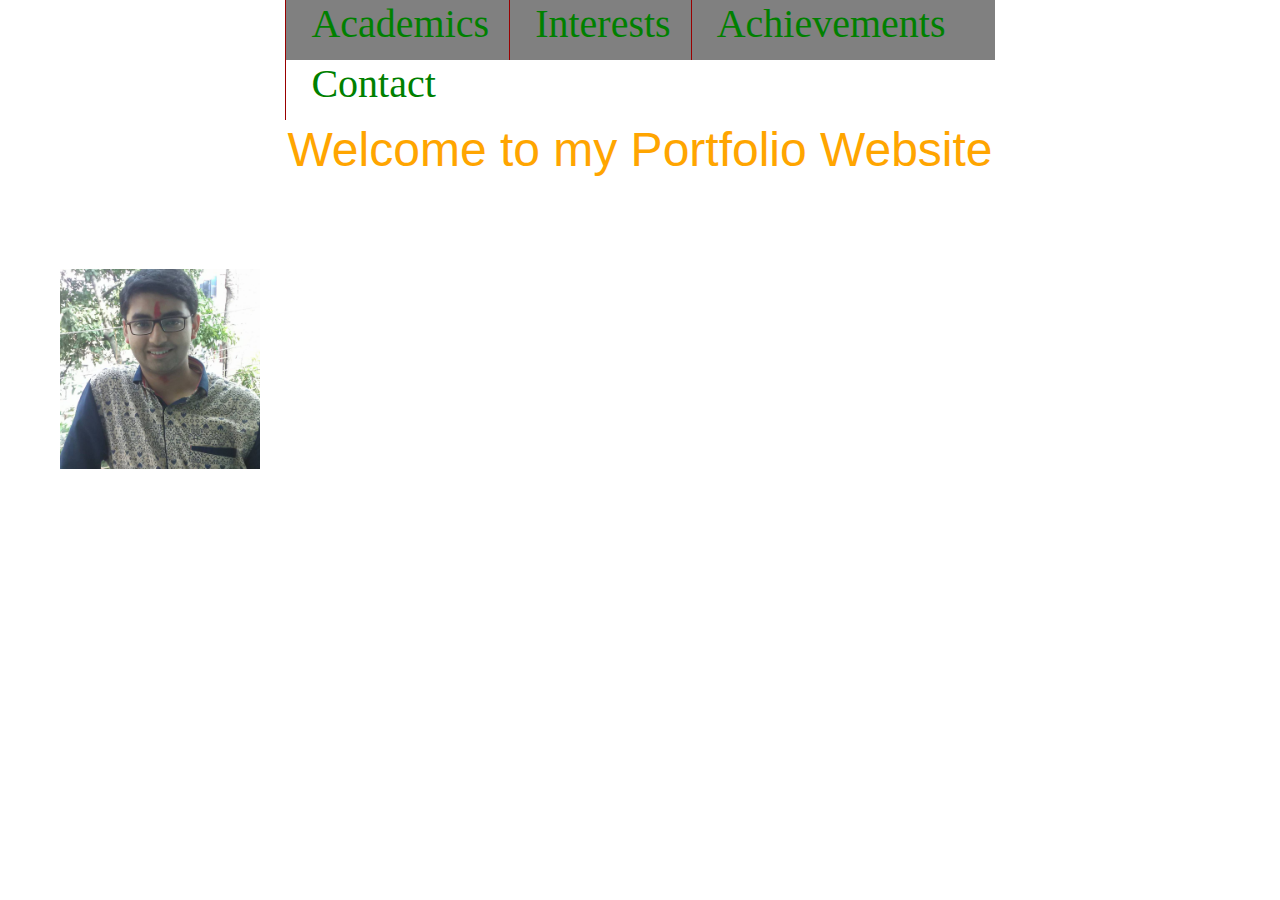
<file: index.html>
<!DOCTYPE html>
<html>
<head>
    <title>Shubham's Portfolio Website</title>

    <meta charset="utf-8" />
    <meta http-equiv="Content-type" content="text/html; charset=utf-8" />
    <meta name="viewport" content="width=device-width, initial-scale=1.0">
    <link rel="stylesheet" type="text/css" href="css/style.css">
    

</head>
<body background="https://images.pexels.com/photos/956981/milky-way-starry-sky-night-sky-star-956981.jpeg?auto=compress&cs=tinysrgb&dpr=1&w=500">
<div class="topbox sticky">
  <ul>
    <li class="academics"><a href="academics.html">Academics</a></li>
    <li class="interests"><a href="interests.html">Interests </a></li>
    <li class="achievements"><a href="achievements.html">Achievements</a></li>
    <li class="contact"><a href="contact.html">Contact</a></li>
  </ul>
</div>
<div>
  <h1 align="center"id="Mainhead">Welcome to my Portfolio Website</h1>
</div>
<div id="photo">
   <img src="images/13.jpg" height ="200"/>
</div>
<div id="subhead">
  Hi friends, I am Shubham Krishna, a first year undergraduate student of the department of Humanities and Social Sciences enrolled in its 5 yrs. integrated course of msc. Economics at<bold>  INDIAN INSTITUTE OF TECHNOLOGY</bold>, Kharagpur.I am from Patna,Bihar. <br/><p> To know more about me, please surf through the website.</p>
</div>

</body>
</html>
</file>
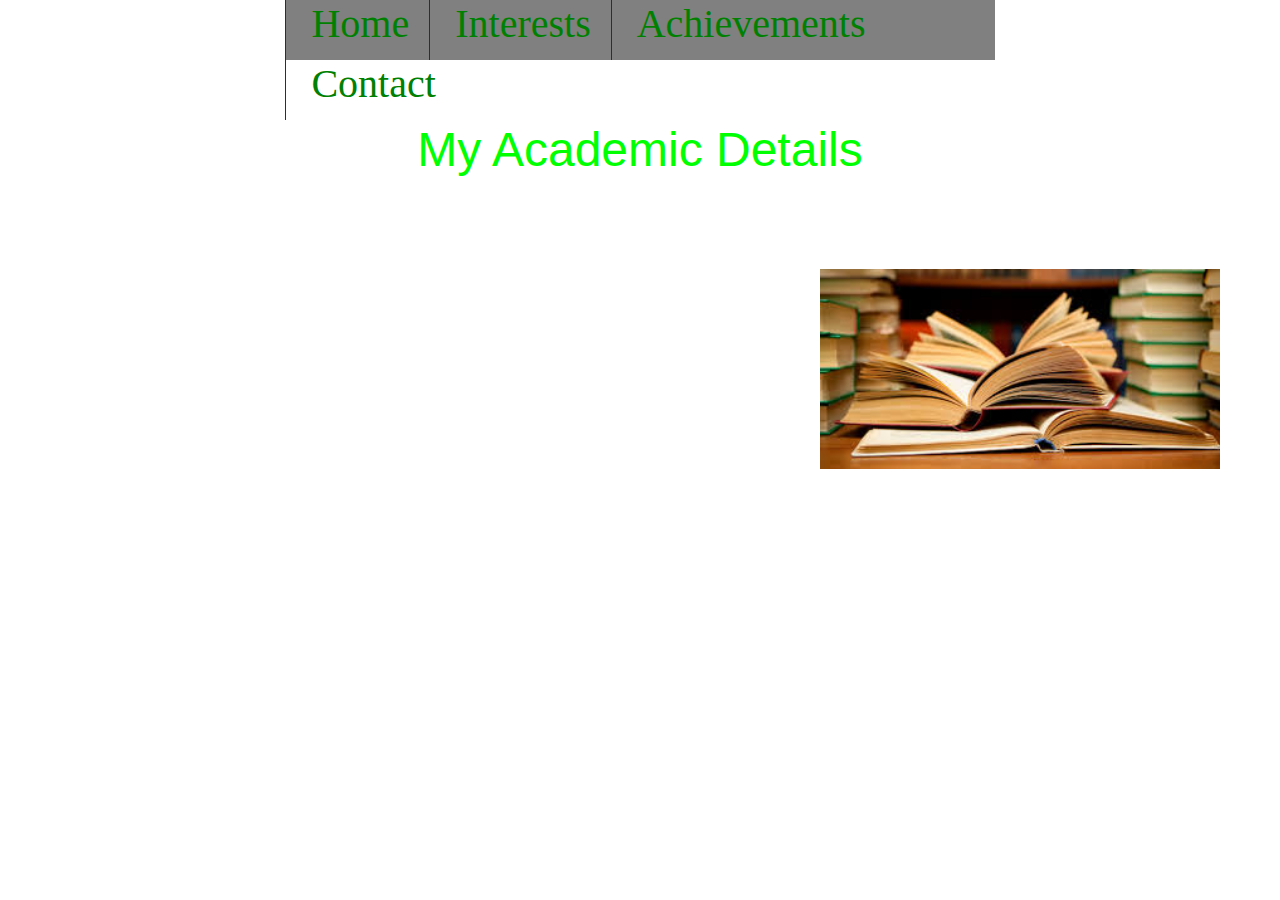
<file: academics.html>
<!DOCTYPE html>
<html>
<head>
	<title></title>

	<meta charset="utf-8" />
    <meta http-equiv="Content-type" content="text/html; charset=utf-8" />
    <meta name="viewport" content="width=device-width, initial-scale=1.0">
    <link rel="stylesheet" type="text/css" href="css/style1.css">
    
</head>
<body background="https://images.pexels.com/photos/956981/milky-way-starry-sky-night-sky-star-956981.jpeg?auto=compress&cs=tinysrgb&dpr=1&w=500">
<div class="topbox sticky">
  <ul>
    <li class="home"><a href="index.html">Home</a></li>
    <li class="interests"><a href="interests.html">Interests </a></li>
   <li class="achievements"><a href="achievements.html">Achievements</a></li>
    <li class="contact"><a href="contact.html">Contact</a></li> 
     
   
  </ul>
</div>
<div>
  <h1 align="center"id="Mainhead">My Academic Details</h1>
</div>
<div id="photo">
   <img src="images/8.jpg" height ="200"/>
</div>
<div id="subhead">
	<p>I have done my schooling from St. Xavier's High School, Patna till Xth Standard ( 93.8% ).</p><br/>
I have completed my higher studies ( XIIth ) from St. Michael's High School, Patna ( 95.6% ).
 
</div>
</body>
</html>
</file>
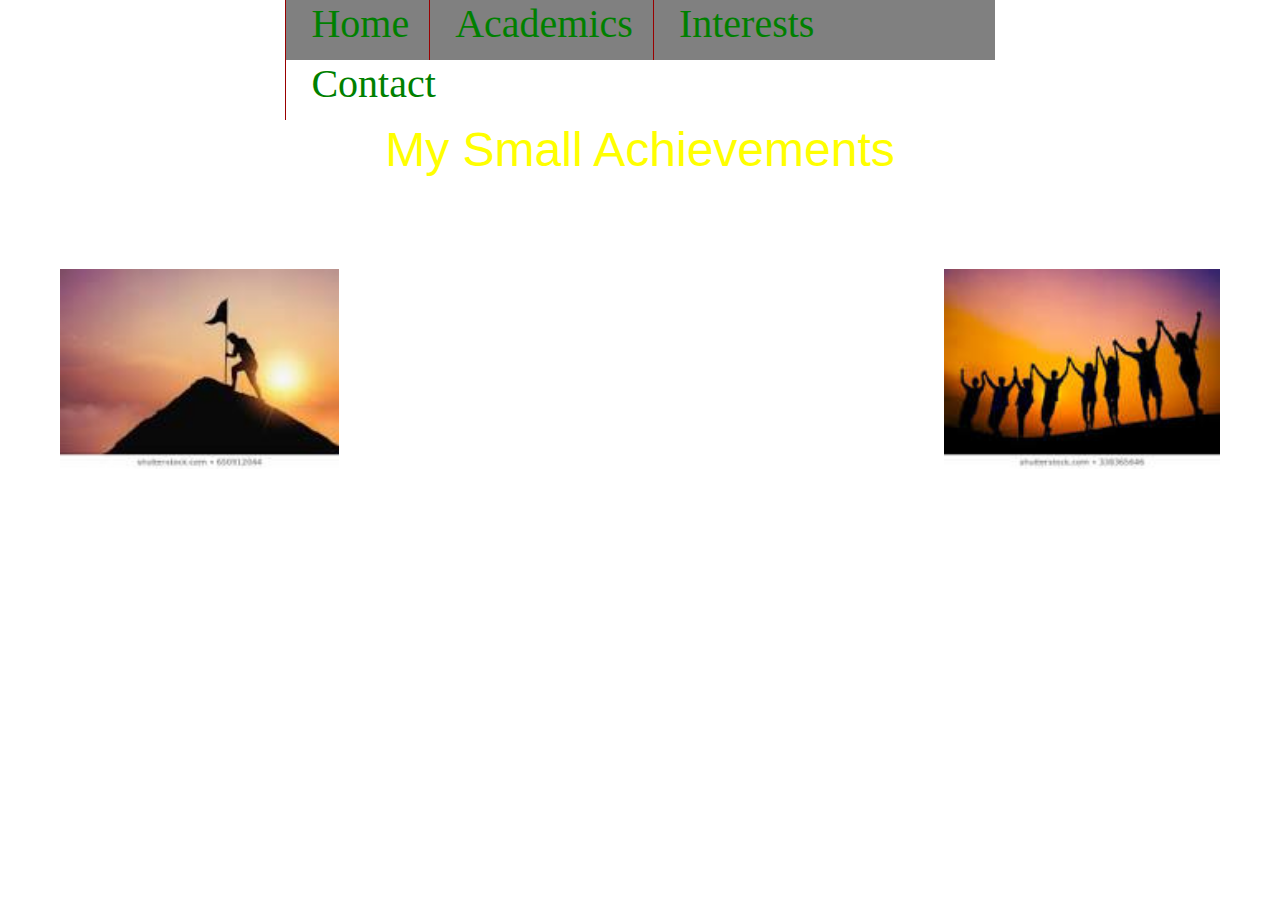
<file: achievements.html>
<!DOCTYPE html>
<html>
<head>
	<title></title>

	<meta charset="utf-8" />
    <meta http-equiv="Content-type" content="text/html; charset=utf-8" />
    <meta name="viewport" content="width=device-width, initial-scale=1.0">
    <link rel="stylesheet" type="text/css" href="css/style3.css">
    
</head>
<body background="https://images.pexels.com/photos/956981/milky-way-starry-sky-night-sky-star-956981.jpeg?auto=compress&cs=tinysrgb&dpr=1&w=500">
<div class="topbox sticky">
  <ul>
    <li class="home"><a href="index.html">Home</a></li>
    <li class="academics"><a href="academics.html">Academics</a></li>
    <li class="interests"><a href="interests.html">Interests </a></li>
    <li class="contact"><a href="contact.html">Contact</a></li>
  </ul>
</div>
<div>
  <h1 align="center"id="Mainhead">My Small  Achievements</h1>
</div>
  <div id="photo1">
   <img src="images/10.jpg" height ="200"/>
</div>
 <div id="photo2">
   <img src="images/11.jpg" height ="200"/>
</div>
<div id="subhead">
  <p>1. I consider qualifying JEE Advanced with a decent rank and making my parents proud as a small milestone so far.</p><p>  2. Created my first Website using HTML and CSS.<br/><p>Rest in progress and hopefully I would be able to achieve them .
</div>
</body>
</html>
</file>
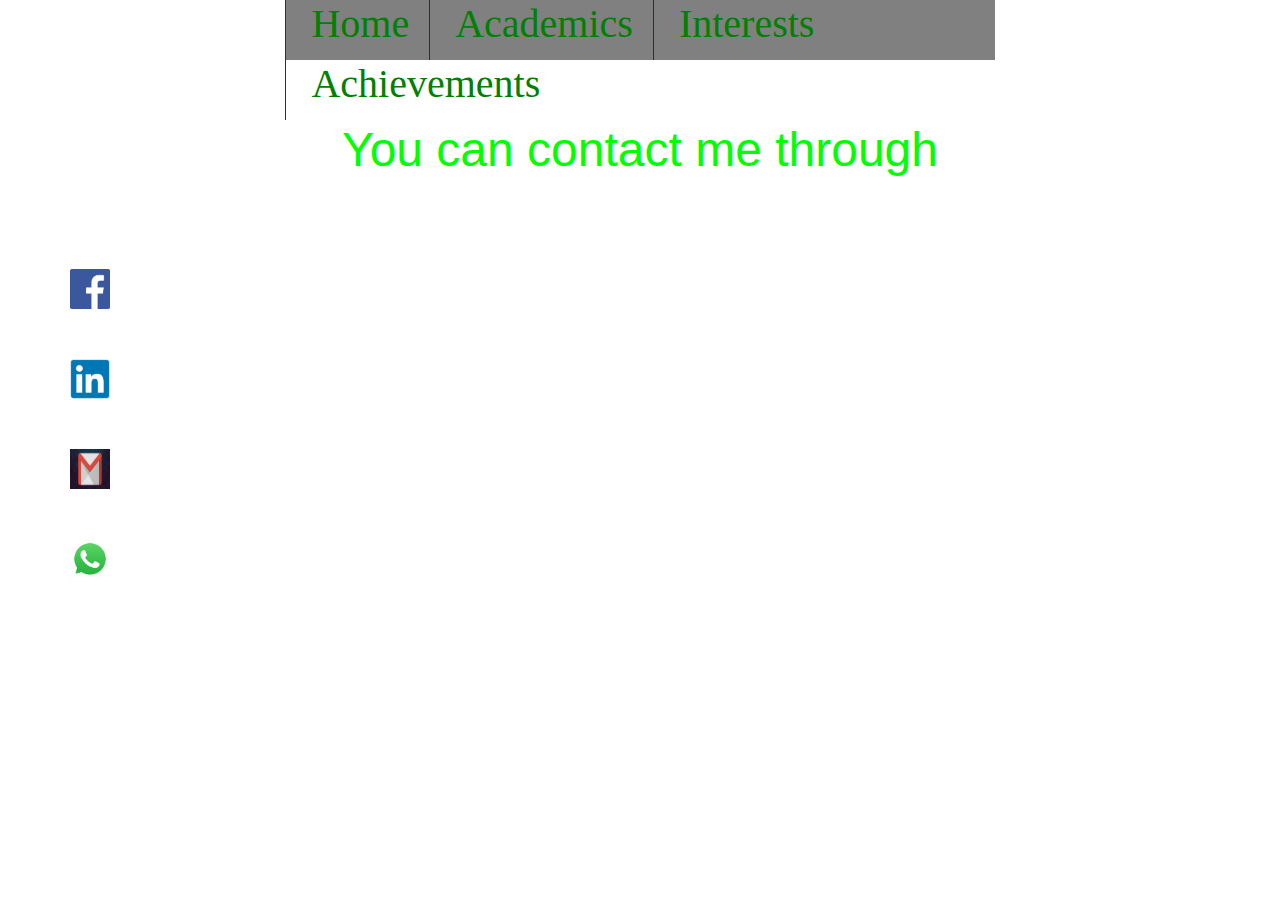
<file: contact.html>
<!DOCTYPE html>
<html>
<head>
	<title></title>

	<meta charset="utf-8" />
    <meta http-equiv="Content-type" content="text/html; charset=utf-8" />
    <meta name="viewport" content="width=device-width, initial-scale=1.0">
    <link rel="stylesheet" type="text/css" href="css/style4.css">
    
</head>
<body background="https://images.pexels.com/photos/956981/milky-way-starry-sky-night-sky-star-956981.jpeg?auto=compress&cs=tinysrgb&dpr=1&w=500">
<div class="topbox sticky">
  <ul>
    <li class="home"><a href="index.html">Home</a></li>
    <li class="academics"><a href="academics.html">Academics</a></li>
    <li class="interests"><a href="interests.html">Interests </a></li>
    <li class="achievements"><a href="achievements.html">Achievements</a></li>
   
  </ul>
</div>
<div>
  <h1 align="center"id="Mainhead">You can contact me through</h1>
</div>
 <div id="subhead">
  <ol>
  <li><a href="https://www.facebook.com/shubham.krishna.1000"><img src="images/fb.png" height=40px width=40px></a>Facebook</li>
   <p> <li><a href="https://www.linkedin.com/in/shubham-krishna-728607184/"><img src="images/li.png" height=40px width=40px></a>Linkedin</li></p>
   <p> <li><img src="images/gm.jpg" height=40px width=40px >E-mail- shubhamkrishna@gmail.com </li></p>
   <li><img src="images/wh.jpg" height=40px width=40px >Whatsapp-7004233282</li>
    </ol>
</div>
</body>
</html>
</file>
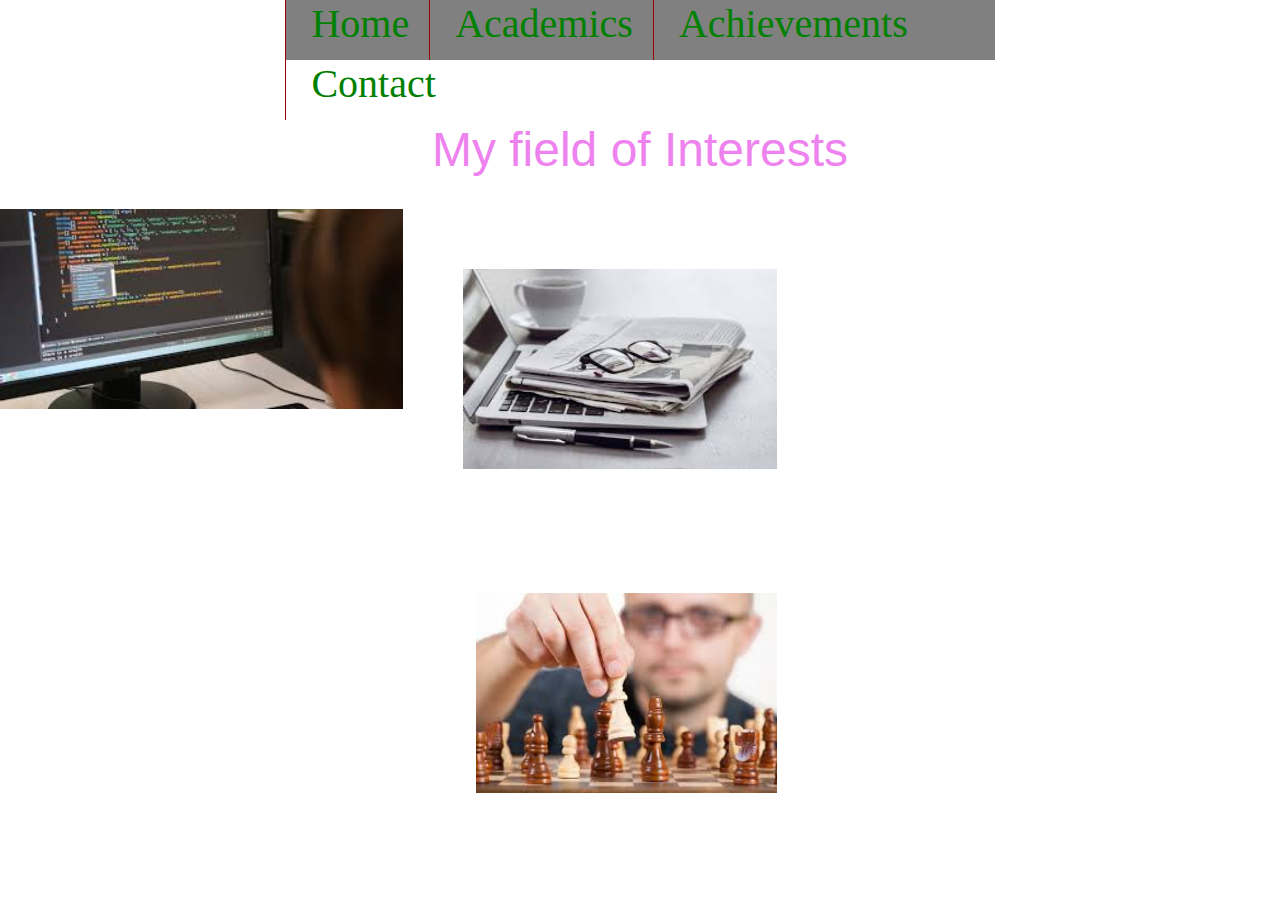
<file: interests.html>
<!DOCTYPE html>
<html>
<head>
	<title></title>

	<meta charset="utf-8" />
    <meta http-equiv="Content-type" content="text/html; charset=utf-8" />
    <meta name="viewport" content="width=device-width, initial-scale=1.0">
    <link rel="stylesheet" type="text/css" href="css/style2.css">
    
</head>
<body background="https://images.pexels.com/photos/956981/milky-way-starry-sky-night-sky-star-956981.jpeg?auto=compress&cs=tinysrgb&dpr=1&w=500">
<div class="topbox sticky">
  <ul>
    <li class="home"><a href="index.html">Home</a></li>
    <li class="academics"><a href="academics.html">Academics</a></li>
   <li class="achievements"><a href="achievements.html">Achievements</a></li>
    <li class="contact"><a href="contact.html">Contact</a></li>
  </ul>
</div>
<div>
  <h1 align="center"id="Mainhead">My field of Interests</h1>
</div>
<div id="subhead">
  <p> * Coding * </p><p> * Reading Newspaper  * </p><p> * Playing Chess * </p>
</div

  <div id="photo1">
   <img src="images/15.jpg" height ="200"/>
</div>
<div id="photo2">
   <img src="images/17.jpg" height ="200"/>
</div>
<div id="photo3">
   <img src="images/16.jpg" height ="200"/>
</div>

</body>
</html>
</file>
<file: css/style.css>
.topbox{
      padding:0;
      margin:0 auto;
      width:55.4%;
      height:60px;
      background-color: gray;
    }
    body{
      margin:0;
      padding: 0;
      background-image: src
    }
    div{
      margin: 0;
      padding: 0;
    }
    .topbox ul{
      list-style: none;
      padding: 0 0 0 0;
      margin:0;
      float:left;
    }
    .topbox li {
    float:left;
    color:white;
    border-left:1px solid #990000;
    height:60px;
    font-size: 2.5em;
    list-style:none;
    padding: 0px 20px 0px 25px;
    }
    .topbox a{
      color:green;
      text-decoration: none;
    }
    .academics:hover{
      background-color: black;
      border-radius: 20px;
      border:10px ;
    }
    .interests:hover{
      background-color: black;
      border-radius: 20px;
      border:10px ;
    }
    .achievements:hover{
      background-color: black;
      border-radius: 20px;
      border:10px ;
    }
    .contact:hover{
      background-color: black;
      border-radius: 20px;
      border:10px ;
    }
    #Mainhead{
      color: orange ;
      font-size: 3em;
      font-family: Impact, Charcoal, sans-serif;
      font-weight: lighter;
      padding-top: 30px;
      animation-name: example;
      animation-duration: 5s;
      animation-iteration-count: infinite;
      animation-direction: alternate-reverse;
      text-align: center;
    }
     @keyframes example {
    from {color:orange;}
    to {color: violet;}
   }
     #photo{
      border:10px ;
      float:left;
      margin:60px;
    }
   
    #subhead{
      color:white;
      font-size: 2.5em;
      font-family: 'Butterfly Kids';
      font-weight: lighter;
      padding-top: 60px;
      padding-left: 30px;
      padding-right: 30px;
      text-align: justify;
    }
    .sticky {
    position: -webkit-sticky;
    position: sticky;
    top: 0;
    }
</file>
<file: css/style1.css>
.topbox{
      padding:0;
      margin:0 auto;
      width:55.4%;
      height:60px;
      background-color: gray;
    }
    body{
      margin:0;
      padding: 0;
      background-image: src
    }
    div{
      margin: 0;
      padding: 0;
    }
    .topbox ul{
      list-style: none;
      padding: 0 0 0 0;
      margin:0;
      float:left;
    }
    .topbox li {
    float:left;
    color:white;
    border-left:1px solid #990000;
    height:60px;
    font-size: 2.5em;
    list-style:none;
    padding: 0px 20px 0px 25px;
    }
    .topbox a{
      color:green;
      text-decoration: none;
    }
    
    .home:hover{
      background-color: black;
      border-radius: 20px;
      border:10px ;
    }
    .interests:hover{
      background-color: black;
      border-radius: 20px;
      border:10px ;
    }
    .achievements:hover{
      background-color: black;
      border-radius: 20px;
      border:10px ;
    }
    .contact:hover{
      background-color: black;
      border-radius: 20px;
      border:10px ;
    }
    #Mainhead{
      color:#00FF00;
      font-size: 3em;
      font-family: Impact, Charcoal, sans-serif;
      font-weight: lighter;
      padding-top: 30px;
      animation-name: example;
      animation-duration: 5s;
      animation-iteration-count: infinite;
      animation-direction: alternate-reverse;
      text-align: center;
    }
     @keyframes example {
    from {color:#00FF00;}
    to {color: #db3a00;}
}
     #photo{
      border:10px ;
      float:right;
      margin:60px;
    }
   
    #subhead{
      color:white;
      font-size: 2.5em;
      font-family: 'Butterfly Kids'
      font-weight: lighter;
      padding-top: 60px;
      padding-left: 30px;
      padding-right: 30px;
      text-align: justify;
    }
    
    .sticky {
    position: -webkit-sticky;
    position: sticky;
    top: 0;
    }
</file>
<file: css/style3.css>
.topbox{
      padding:0;
      margin:0 auto;
      width:55.4%;
      height:60px;
      background-color: gray;
    }
    body{
      margin:0;
      padding: 0;
      background-image: src
    }
    div{
      margin: 0;
      padding: 0;
    }
    .topbox ul{
      list-style: none;
      padding: 0 0 0 0;
      margin:0;
      float:left;
    }
    .topbox li {
    float:left;
    color:white;
    border-left:1px solid #990000;
    height:60px;
    font-size: 2.5em;
    list-style:none;
    padding: 0px 20px 0px 25px;
    }
    .topbox a{
      color:green;
      text-decoration: none;
    }
    
    .home:hover{
      background-color: black;
      border-radius: 20px;
      border:10px ;
    }
    .academics:hover{
      background-color: black;
      border-radius: 20px;
      border:10px ;
    }
    .interests:hover{
      background-color: black;
      border-radius: 20px;
      border:10px ;
    }
    .contact:hover{
      background-color: black;
      border-radius: 20px;
      border:10px ;
    }
    #Mainhead{
      color:yellow;
      font-size: 3em;
      font-family: Impact, Charcoal, sans-serif;
      font-weight: lighter;
      padding-top: 30px;
      animation-name: example;
      animation-duration: 5s;
      animation-iteration-count: infinite;
      animation-direction: alternate-reverse;
      text-align: center;
    }
     @keyframes example {
    from {color:yellow;}
    to {color: red;}
}
   #photo1{
      border:10px ;
      float:left;
      margin:60px;
    }
    #photo2{
      border:10px ;
      float:right;
      margin:60px;
    }
    
    #subhead{
      color:white;
      font-size: 2.5em;
      font-family: 'Butterfly Kids'
      font-weight: lighter;
      padding-top: 20px;
      padding-left: 30px;
      padding-right: 30px;
      text-align: justify;
    }
    
    .sticky {
    position: -webkit-sticky;
    position: sticky;
    top: 0;
    }
</file>
<file: css/style4.css>
.topbox{
      padding:0;
      margin:0 auto;
      width:55.4%;
      height:60px;
      background-color: gray;
    }
    body{
      margin:0;
      padding: 0;
      background-image: src
    }
    div{
      margin: 0;
      padding: 0;
    }
    .topbox ul{
      list-style: none;
      padding: 0 0 0 0;
      margin:0;
      float:left;
    }
    .topbox li {
    float:left;
    color:white;
    border-left:1px solid #990000;
    height:60px;
    font-size: 2.5em;
    list-style:none;
    padding: 0px 20px 0px 25px;
    }
    .topbox a{
      color:green;
      text-decoration: none;
    }
    
    .home:hover{
      background-color: black;
      border-radius: 20px;
      border:10px ;
    }
    .academics:hover{
      background-color: black;
      border-radius: 20px;
      border:10px ;
    }
    .interests:hover{
      background-color: black;
      border-radius: 20px;
      border:10px ;
    }
    .achievements:hover{
      background-color: black;
      border-radius: 20px;
      border:10px ;
    }
    #Mainhead{
      color:#00FF00;
      font-size: 3em;
      font-family: Impact, Charcoal, sans-serif;
      font-weight: lighter;
      padding-top: 30px;
      animation-name: example;
      animation-duration: 5s;
      animation-iteration-count: infinite;
      animation-direction: alternate-reverse;
      text-align: center;
    }
     @keyframes example {
    from {color:#00FF00;}
    to {color: red;}
}
     #photo{
      border:10px ;
      float:left;
      margin:60px;
    }
    
    #subhead{
      color:white;
      font-size: 2.5em;
      font-family: 'Butterfly Kids'
      font-weight: lighter;
      padding-top: 20px;
      padding-left: 30px;
      padding-right: 30px;
      text-align: justify;
    }
  
  
    .sticky {
    position: -webkit-sticky;
    position: sticky;
    top: 0;
    }
</file>
<file: css/style2.css>
.topbox{
      padding:0;
      margin:0 auto;
      width:55.4%;
      height:60px;
      background-color: gray;
    }
    body{
      margin:0;
      padding: 0;
      background-image: src
    }
    div{
      margin: 0;
      padding: 0;
    }
    .topbox ul{
      list-style: none;
      padding: 0 0 0 0;
      margin:0;
      float:left;
    }
    .topbox li {
    float:left;
    color:white;
    border-left:1px solid #990000;
    height:60px;
    font-size: 2.5em;
    list-style:none;
    padding: 0px 20px 0px 25px;
    }
    .topbox a{
      color:green;
      text-decoration: none;
    }
    
    
    .academics:hover{
      background-color: black;
      border-radius: 20px;
      border:10px ;
    }
    .home:hover{
      background-color: black;
      border-radius: 20px;
      border:10px ;
    }
    .achievements:hover{
      background-color: black;
      border-radius: 20px;
      border:10px ;
    }
    .contact:hover{
      background-color: black;
      border-radius: 20px;
      border:10px ;
    }
    #Mainhead{
      color: violet;
      font-size: 3em;
      font-family: Impact, Charcoal, sans-serif;
      font-weight: lighter;
      padding-top: 30px;
      animation-name: example;
      animation-duration: 5s;
      animation-iteration-count: infinite;
      animation-direction: alternate-reverse;
      text-align: center;
    }
     @keyframes example {
    from {color:violet;}
    to {color: orange;}
}
    #photo1{
      border:10px ;
      float:right;
      margin:60px;
    }
    #photo2{
      border:10px ;
      float:right;
      margin:60px;
    }
    #photo3{
      border:10px ;
      float:right;
      margin:60px;
    }
    
    #subhead{
      color:white;
      font-size: 2.5em;
      font-family: 'Butterfly Kids'
      font-weight: lighter;
      padding-top: 60px;
      padding-left: 30px;
      padding-right: 30px;
      text-align: justify;
      float: right;
    }
      
    .sticky {
    position: -webkit-sticky;
    position: sticky;
    top: 0;
    }
</file>
